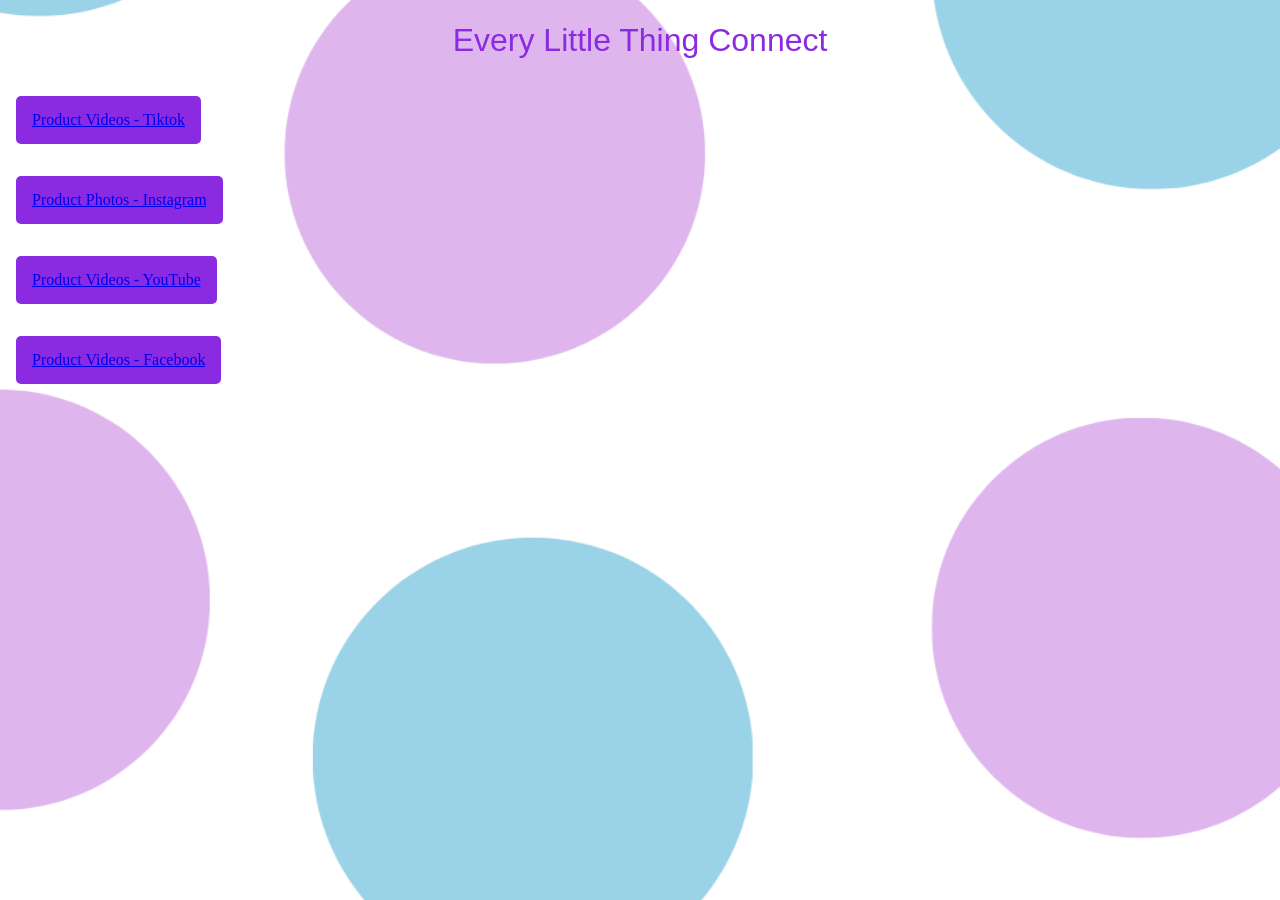
<file: index.html>
<!DOCTYPE html>
<html lang="en">
<head>
    <meta charset="UTF-8">
    <meta name="viewport" content="width=device-width, initial-scale=1.0">
    <link rel="icon" type="image/x-icon" href="images/logo.png">
    <link rel="stylesheet" type="text/css" href="elt.reset.css">
    <link rel="stylesheet" type="text/css" href="style.css">
    <title>Every Little Thing Connect</title>
</head>
<body>
    
  <h1> Every Little Thing Connect </h1>

  <button1>
    <a href="https://www.tiktok.com/@_every_littlething_?_r=1&_t=ZS-93jDebL7ukO " target="_blank">Product Videos - Tiktok</a>
  </button1>
<br>
  <button2>
    <a href="https://www.instagram.com/_every_littlething_?igsh=ZmVtZWhobnB1YXVx" target="_blank">Product Photos - Instagram</a>
  </button2>
<br>
  <button3>
    <a href="https://www.youtube.com/@EveryLittleThing" target="_blank">Product Videos - YouTube</a>
  </button3>
<br>
  <button4>
    <a href="https://www.facebook.com/share/1B2mNhK5Cg/" target="_blank">Product Videos - Facebook</a>
  </button4>
</file>
<file: style.css>
body{
    background-image: url(images/blue-purple.png);
    background-repeat: no-repeat;
    background-attachment: fixed;
    background-position: center;
    background-size: cover;

    overflow-x: hidden;
}

h1 {
    color:blueviolet;
    font-family:'Lucida Sans', 'Lucida Sans Regular', 'Lucida Grande', 'Lucida Sans Unicode', Geneva, Verdana, sans-serif;
    font-size: 2rem;

    margin: 1.5rem;
    text-align: center;

    /*padding: 1rem;*/
}

button1, button2, button3, button4 {
    background-color: blueviolet;
    color: white;
    padding: 1rem;
    border: none;
    border-radius: 5px;
    cursor: pointer;
    text-decoration: underline;

    display: inline-block;
    margin: 1rem;
    
}
</file>
